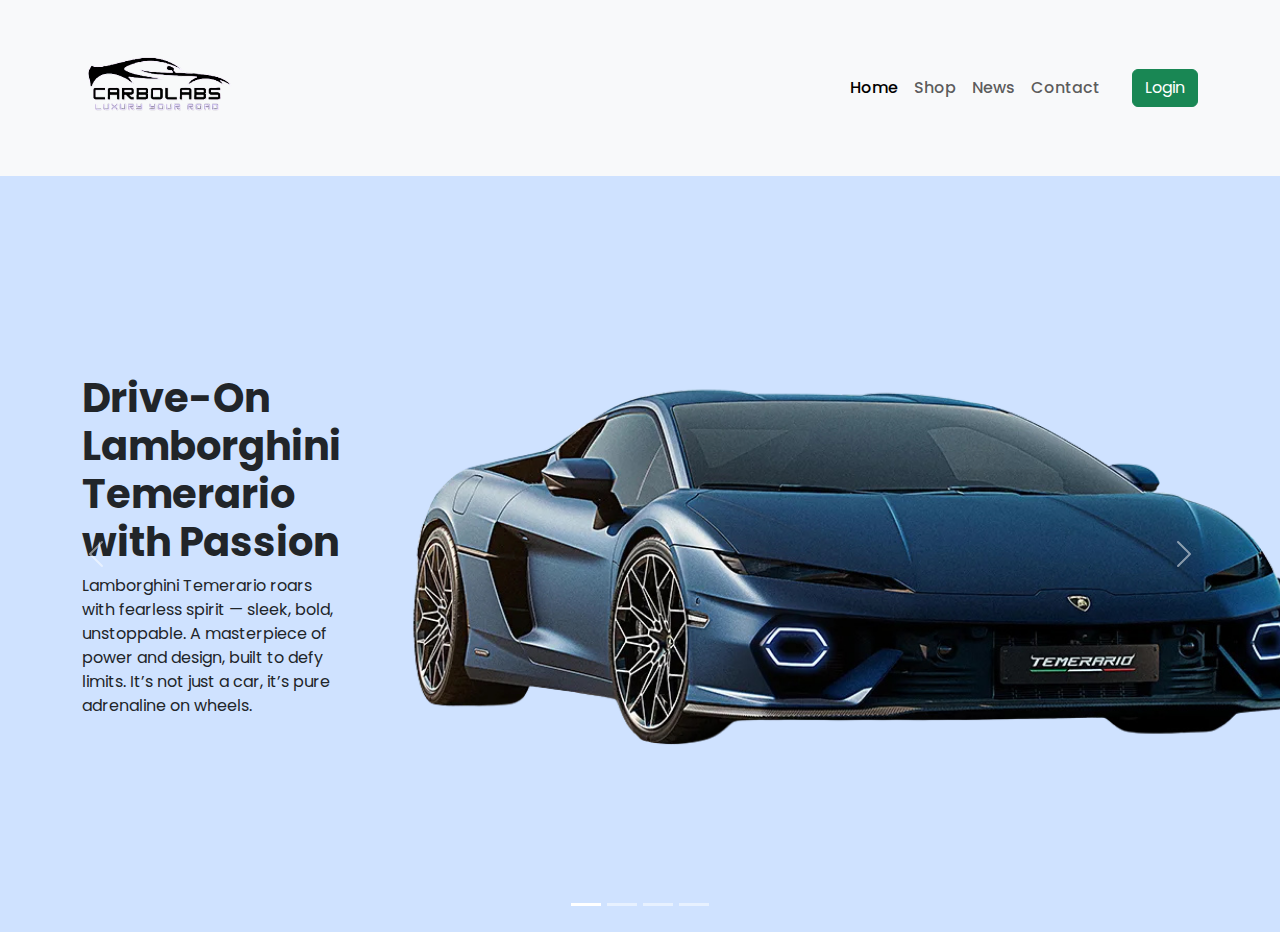
<file: index.html>
<!DOCTYPE html>
<html lang="en">
<head>
  <meta charset="UTF-8">
  <meta name="viewport" content="width=device-width, initial-scale=1.0">
  <title>CARBOLABS CAR COLLECTION</title>
  <link rel="shortcut icon" href="./Image/cabolabs car Logos.svg" type="image/x-icon">

  <!-- Bootstrap CSS -->
  <link href="https://cdn.jsdelivr.net/npm/bootstrap@5.3.8/dist/css/bootstrap.min.css" rel="stylesheet">

  <!-- Custom style -->
  <link rel="stylesheet" href="style.css">
</head>

<body>
  <header>
    <nav class="navbar navbar-expand-lg bg-body-tertiary">
      <div class="container">
        <a class="navbar-brand" href="#">
          <img class="logo" src="./Image/cabolabs car Logos.svg" alt="">
        </a>
        <button class="navbar-toggler" type="button" data-bs-toggle="collapse"
          data-bs-target="#navbarTogglerDemo02" aria-controls="navbarTogglerDemo02" aria-expanded="false"
          aria-label="Toggle navigation">
          <span class="navbar-toggler-icon"></span>
        </button>

        <div class="collapse navbar-collapse flex-grow-0 align-items-center" id="navbarTogglerDemo02">
          <ul class="navbar-nav me-auto mb-2 mb-lg-0">
            <li class="nav-item"><a class="nav-link active" href="#">Home</a></li>
            <li class="nav-item"><a class="nav-link" href="./shop.html">Shop</a></li>
            <li class="nav-item"><a class="nav-link" href="#">News</a></li>
            <li class="nav-item"><a class="nav-link" href="#">Contact</a></li>
          </ul>
          <button type="button" class="btn btn-success ms-4">Login</button>
        </div>
      </div>
    </nav>
  </header>

  <main>
    <!-- Slider start -->
    <section>
      <div id="carouselExampleAutoplaying" class="carousel slide" data-bs-ride="carousel">

        <!-- ✅ indicators placed correctly -->
        <div class="carousel-indicators">
          <button type="button" data-bs-target="#carouselExampleAutoplaying" data-bs-slide-to="0" class="active"
            aria-current="true" aria-label="Slide 1"></button>
          <button type="button" data-bs-target="#carouselExampleAutoplaying" data-bs-slide-to="1"
            aria-label="Slide 2"></button>
          <button type="button" data-bs-target="#carouselExampleAutoplaying" data-bs-slide-to="2"
            aria-label="Slide 3"></button>
          <button type="button" data-bs-target="#carouselExampleAutoplaying" data-bs-slide-to="3"
            aria-label="Slide 4"></button>
        </div>

        <div class="carousel-inner">
          <!-- Slide 1 -->
          <div class="carousel-item active bg-primary-subtle" data-bs-interval="2000">
            <div class="d-flex flex-column-reverse flex-md-row align-items-center container">
              <div class="halfwidth pe-md-5">
                <h1 class="fw-bold">Drive-On Lamborghini Temerario <br> with Passion</h1>
                <p>Lamborghini Temerario roars with fearless spirit — sleek, bold, unstoppable.
A masterpiece of power and design, built to defy limits.
It’s not just a car, it’s pure adrenaline on wheels.</p>
              </div>
              <div class="halfwidth d-flex justify-content-center justify-content-md-end">
                <img src="./Image/Lamborghini Temerario1.svg" alt="">
              </div>
            </div>
          </div>

          <!-- Slide 2 -->
          <div class="carousel-item bg-primary-subtle" data-bs-interval="2000">
            <div class="d-flex flex-column-reverse flex-md-row align-items-center container">
              <div class="halfwidth pe-md-5">
                <h1 class="fw-bold">Drive-On BMW  <br>Feel Luxury</h1>
                <p>BMW SUVs blend luxury and performance with sporty handling.
Spacious, high-tech interiors give comfort and style.
From X1 to X7, each one is built to impress on any road.
                  </p>
              </div>
              <div class="halfwidth d-flex justify-content-center justify-content-md-end">
                <img src="./Image/BMW.svg" alt="">
              </div>
            </div>
          </div>

          <!-- Slide 3 -->
          <div class="carousel-item bg-primary-subtle" data-bs-interval="2000">
            <div class="d-flex flex-column-reverse flex-md-row align-items-center container">
              <div class="halfwidth pe-md-5">
                <h1 class="fw-bold">Drive-On McLaren Yellow <br> with Joy</h1>
                <p>McLaren cars are ultra-light, high-performance supercars.
They combine cutting-edge aerodynamics with extreme speed.
Built for thrill, every McLaren feels like driving a race car on the road..</p>
              </div>
              <div class="halfwidth d-flex justify-content-center justify-content-md-end">
                <img src="./Image/Mordercar.svg" alt="">
              </div>
            </div>
          </div>

          <!-- Slide 4 -->
          <div class="carousel-item bg-primary-subtle" data-bs-interval="2000">
            <div class="d-flex flex-column-reverse flex-md-row align-items-center container">
              <div class="halfwidth pe-md-5">
                <h1 class="fw-bold">Drive-On Ferrari Sports  <br> With Chearup</h1>
                <p>Ferrari is an Italian luxury sports car brand known for its speed, style, and racing heritage.
Every Ferrari combines powerful engines, sleek design, and top-tier craftsmanship.
It’s more than a car — it’s a symbol of passion, prestige, and performance.</p>
              </div>
              <div class="halfwidth d-flex justify-content-center justify-content-md-end">
                <img src="./Image/Sports.svg" alt="">
              </div>
            </div>
          </div>
        </div>

        <!-- Controls -->
        <button class="carousel-control-prev" type="button" data-bs-target="#carouselExampleAutoplaying"
          data-bs-slide="prev">
          <span class="carousel-control-prev-icon"></span>
          <span class="visually-hidden">Previous</span>
        </button>
        <button class="carousel-control-next" type="button" data-bs-target="#carouselExampleAutoplaying"
          data-bs-slide="next">
          <span class="carousel-control-next-icon"></span>
          <span class="visually-hidden">Next</span>
        </button>
      </div>
    </section>
  </main>

  <footer></footer>

  <!-- Bootstrap JS -->
  <script src="https://cdn.jsdelivr.net/npm/bootstrap@5.3.8/dist/js/bootstrap.bundle.min.js"></script>
</body>
</html>
</file>
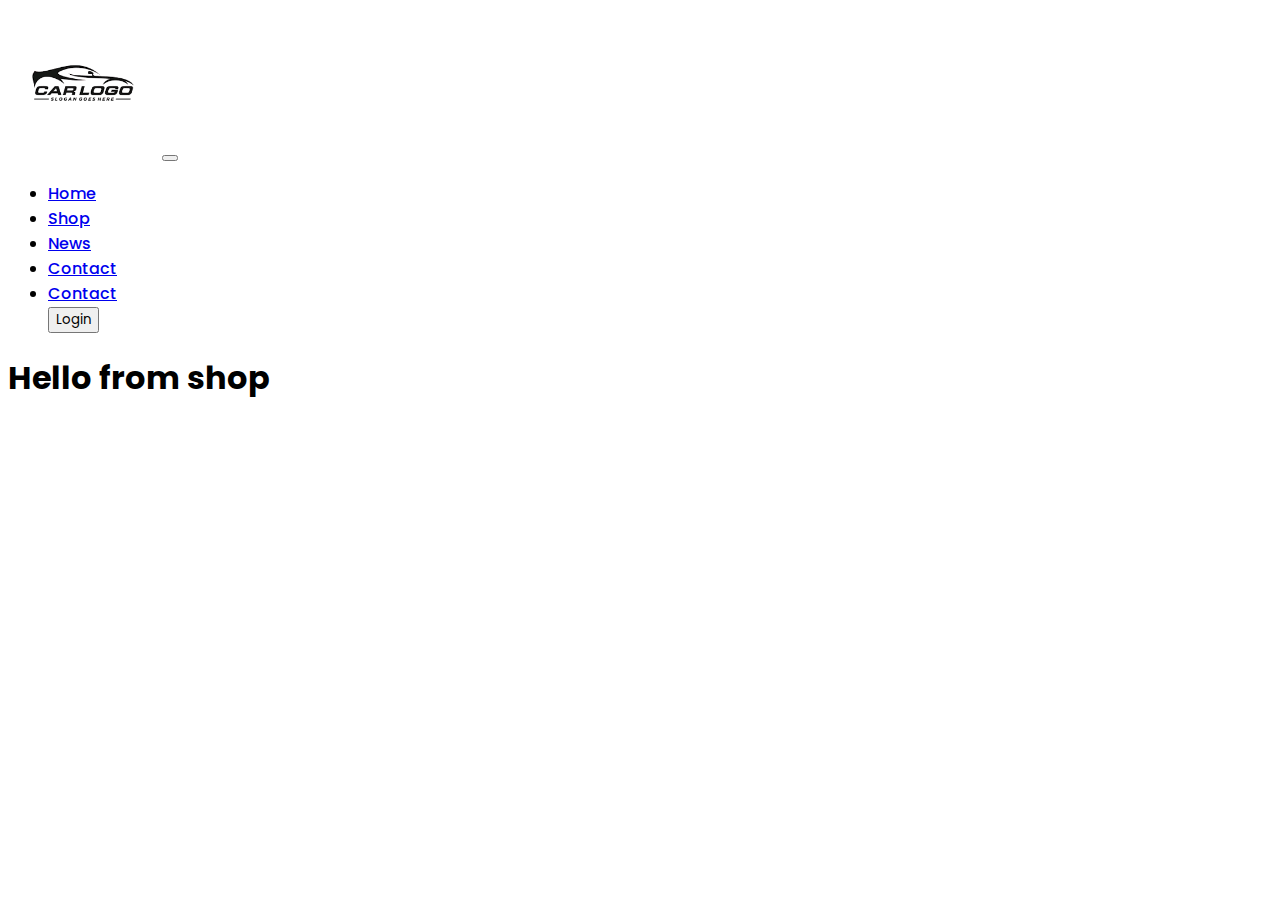
<file: shop.html>
<!DOCTYPE html>
<html lang="en">
<head>
    <meta charset="UTF-8">
    <meta name="viewport" content="width=device-width, initial-scale=1.0">
    <title>Document</title>

    <!-- bootstrap connecting -->
    <link href="https://cdn.jsdelivr.net/npm/bootstrap@5.3.8/dist/css/bootstrap.min.css" rel="stylesheet" integrity="sha384-sRIl4kxILFvY47J16cr9ZwB07vP4J8+LH7qKQnuqkuIAvNWLzeN8tE5YBujZqJLB" crossorigin="anonymous">

    <!-- costom style -->
    <link rel="stylesheet" href="style.css">
    




</head>

<body>
    <header>
<nav class="navbar navbar-expand-lg bg-body-tertiary">
  <div class="container">
    <a class="navbar-brand" href="#"><img class="logo" src="./Image/Carlogo.svg" alt=""></a>
    <button class="navbar-toggler" type="button" data-bs-toggle="collapse" data-bs-target="#navbarTogglerDemo02" aria-controls="navbarTogglerDemo02" aria-expanded="false" aria-label="Toggle navigation">
      <span class="navbar-toggler-icon"></span>
    </button>
    <div class="collapse navbar-collapse flex-grow-0 align-items-center" id="navbarTogglerDemo02">
      <ul class="navbar-nav me-auto mb-2 mb-lg-0">
        <li class="nav-item">
          <a class="nav-link active" aria-current="page" href="./index.html">Home</a>
        </li>
        <li class="nav-item">
          <a class="nav-link" href="#">Shop</a>
        </li>
         
         <li class="nav-item">
          <a class="nav-link" href="#">News</a>
        </li>
        <li class="nav-item">
          <a class="nav-link" href="#">Contact</a>
        </li>
        <li class="nav-item">
          <a class="nav-link" href="#">Contact</a>
        </li>
       
        <button type="button" class="btn btn-success ms-4">Login</button>
        
      </ul>
    </div>
  </div>
</nav>
    </header>
    <main>
<h1>Hello from shop</h1>
    </main>
   
    


<!-- bootstrap jss connecting -->

    <script src="https://cdn.jsdelivr.net/npm/bootstrap@5.3.8/dist/js/bootstrap.bundle.min.js" integrity="sha384-FKyoEForCGlyvwx9Hj09JcYn3nv7wiPVlz7YYwJrWVcXK/BmnVDxM+D2scQbITxI" crossorigin="anonymous"></script>

</body>
</html>
</file>
<file: style.css>
@import url('https://fonts.googleapis.com/css2?family=Poppins:ital,wght@0,100;0,200;0,300;0,400;0,500;0,600;0,700;0,800;0,900;1,100;1,200;1,300;1,400;1,500;1,600;1,700;1,800;1,900&display=swap');
*{
    font-family: "Poppins", sans-serif;
}

.logo{
    width: 150px;
}
nav{
    font-weight:500;
}
</file>
